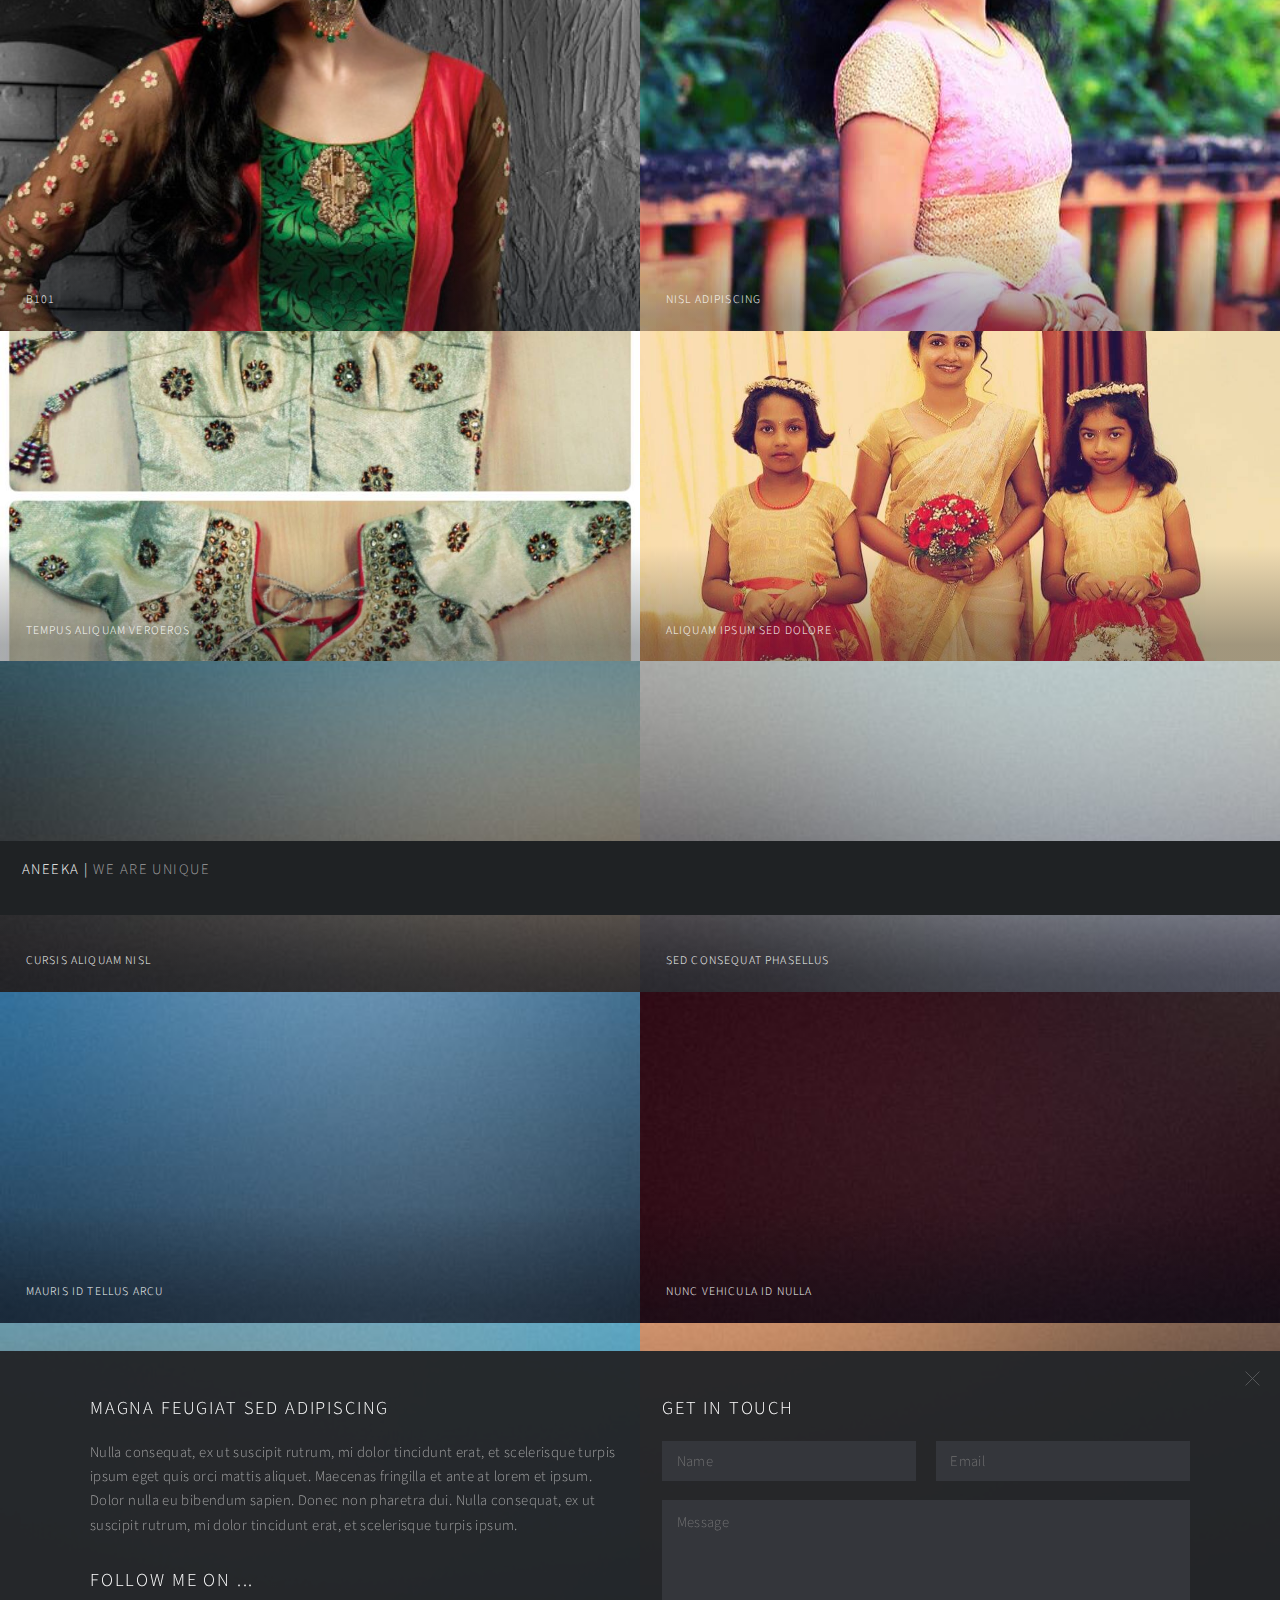
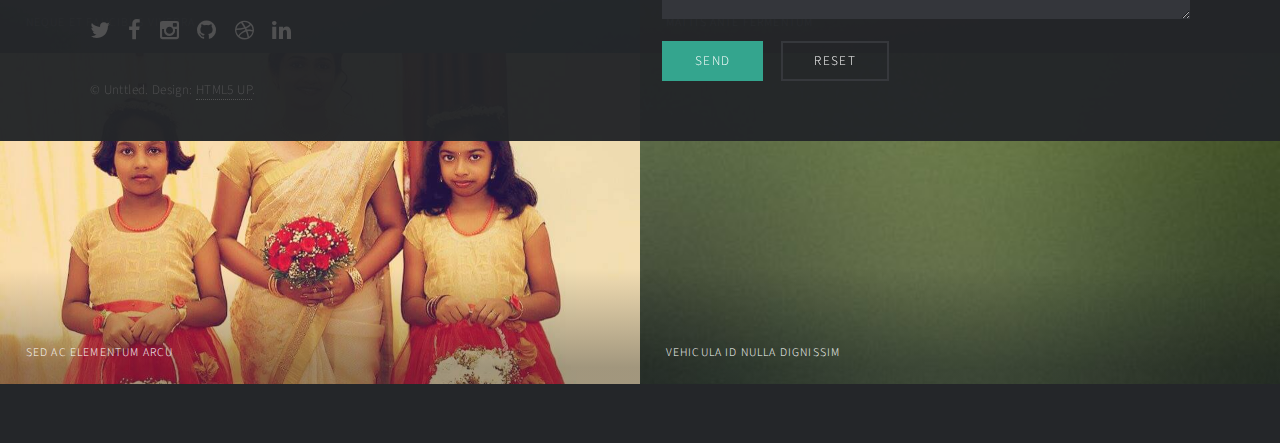
<file: items/index.html>
<!DOCTYPE HTML>
<!--
	Multiverse by HTML5 UP
	html5up.net | @n33co
	Free for personal and commercial use under the CCA 3.0 license (html5up.net/license)
-->
<html>
	<head>
		<title>Aneeka</title>
		<meta charset="utf-8" />
		<meta name="viewport" content="width=device-width, initial-scale=1, user-scalable=no" />
		<!--[if lte IE 8]><script src="assets/js/ie/html5shiv.js"></script><![endif]-->
		<link rel="stylesheet" href="assets/css/main.css" />
		<!--[if lte IE 9]><link rel="stylesheet" href="assets/css/ie9.css" /><![endif]-->
		<!--[if lte IE 8]><link rel="stylesheet" href="assets/css/ie8.css" /><![endif]-->
	</head>
	<body>

		<!-- Wrapper -->
			<div id="wrapper">

				<!-- Header -->
					<header id="header">
						<h1><a href="http://www.aneekaonline.com"><strong>ANEEKA | </strong> We are Unique</a></h1>
						
					</header>

				<!-- Main -->
					<div id="main">
						<article class="thumb">
							<a href="images/fulls/new.jpg" class="image"><img src="images/thumbs/new.jpg" alt="" /></a>
							<h2>B101</h2>
							<p>Call or Email us for this item.</p>
						</article>
						<article class="thumb">
							<a href="images/fulls/02.jpg" class="image"><img src="images/thumbs/02.jpg" alt="" /></a>
							<h2>Nisl adipiscing</h2>
							<p>Nunc blandit nisi ligula magna sodales lectus elementum non. Integer id venenatis velit.</p>
						</article>
						<article class="thumb">
							<a href="images/fulls/03.jpg" class="image"><img src="images/thumbs/03.jpg" alt="" /></a>
							<h2>Tempus aliquam veroeros</h2>
							<p>Nunc blandit nisi ligula magna sodales lectus elementum non. Integer id venenatis velit.</p>
						</article>
						<article class="thumb">
							<a href="images/fulls/04.jpg" class="image"><img src="images/thumbs/04.jpg" alt="" /></a>
							<h2>Aliquam ipsum sed dolore</h2>
							<p>Nunc blandit nisi ligula magna sodales lectus elementum non. Integer id venenatis velit.</p>
						</article>
						<article class="thumb">
							<a href="images/fulls/05.jpg" class="image"><img src="images/thumbs/05.jpg" alt="" /></a>
							<h2>Cursis aliquam nisl</h2>
							<p>Nunc blandit nisi ligula magna sodales lectus elementum non. Integer id venenatis velit.</p>
						</article>
						<article class="thumb">
							<a href="images/fulls/06.jpg" class="image"><img src="images/thumbs/06.jpg" alt="" /></a>
							<h2>Sed consequat phasellus</h2>
							<p>Nunc blandit nisi ligula magna sodales lectus elementum non. Integer id venenatis velit.</p>
						</article>
						<article class="thumb">
							<a href="images/fulls/07.jpg" class="image"><img src="images/thumbs/07.jpg" alt="" /></a>
							<h2>Mauris id tellus arcu</h2>
							<p>Nunc blandit nisi ligula magna sodales lectus elementum non. Integer id venenatis velit.</p>
						</article>
						<article class="thumb">
							<a href="images/fulls/08.jpg" class="image"><img src="images/thumbs/08.jpg" alt="" /></a>
							<h2>Nunc vehicula id nulla</h2>
							<p>Nunc blandit nisi ligula magna sodales lectus elementum non. Integer id venenatis velit.</p>
						</article>
						<article class="thumb">
							<a href="images/fulls/09.jpg" class="image"><img src="images/thumbs/09.jpg" alt="" /></a>
							<h2>Neque et faucibus viverra</h2>
							<p>Nunc blandit nisi ligula magna sodales lectus elementum non. Integer id venenatis velit.</p>
						</article>
						<article class="thumb">
							<a href="images/fulls/10.jpg" class="image"><img src="images/thumbs/10.jpg" alt="" /></a>
							<h2>Mattis ante fermentum</h2>
							<p>Nunc blandit nisi ligula magna sodales lectus elementum non. Integer id venenatis velit.</p>
						</article>
						<article class="thumb">
							<a href="images/fulls/11.jpg" class="image"><img src="images/thumbs/11.jpg" alt="" /></a>
							<h2>Sed ac elementum arcu</h2>
							<p>Nunc blandit nisi ligula magna sodales lectus elementum non. Integer id venenatis velit.</p>
						</article>
						<article class="thumb">
							<a href="images/fulls/12.jpg" class="image"><img src="images/thumbs/12.jpg" alt="" /></a>
							<h2>Vehicula id nulla dignissim</h2>
							<p>Nunc blandit nisi ligula magna sodales lectus elementum non. Integer id venenatis velit.</p>
						</article>
					</div>

				<!-- Footer -->
					<footer id="footer" class="panel">
						<div class="inner split">
							<div>
								<section>
									<h2>Magna feugiat sed adipiscing</h2>
									<p>Nulla consequat, ex ut suscipit rutrum, mi dolor tincidunt erat, et scelerisque turpis ipsum eget quis orci mattis aliquet. Maecenas fringilla et ante at lorem et ipsum. Dolor nulla eu bibendum sapien. Donec non pharetra dui. Nulla consequat, ex ut suscipit rutrum, mi dolor tincidunt erat, et scelerisque turpis ipsum.</p>
								</section>
								<section>
									<h2>Follow me on ...</h2>
									<ul class="icons">
										<li><a href="#" class="icon fa-twitter"><span class="label">Twitter</span></a></li>
										<li><a href="#" class="icon fa-facebook"><span class="label">Facebook</span></a></li>
										<li><a href="#" class="icon fa-instagram"><span class="label">Instagram</span></a></li>
										<li><a href="#" class="icon fa-github"><span class="label">GitHub</span></a></li>
										<li><a href="#" class="icon fa-dribbble"><span class="label">Dribbble</span></a></li>
										<li><a href="#" class="icon fa-linkedin"><span class="label">LinkedIn</span></a></li>
									</ul>
								</section>
								<p class="copyright">
									&copy; Unttled. Design: <a href="http://html5up.net">HTML5 UP</a>.
								</p>
							</div>
							<div>
								<section>
									<h2>Get in touch</h2>
									<form method="post" action="#">
										<div class="field half first">
											<input type="text" name="name" id="name" placeholder="Name" />
										</div>
										<div class="field half">
											<input type="text" name="email" id="email" placeholder="Email" />
										</div>
										<div class="field">
											<textarea name="message" id="message" rows="4" placeholder="Message"></textarea>
										</div>
										<ul class="actions">
											<li><input type="submit" value="Send" class="special" /></li>
											<li><input type="reset" value="Reset" /></li>
										</ul>
									</form>
								</section>
							</div>
						</div>
					</footer>

			</div>

		<!-- Scripts -->
			<script src="assets/js/jquery.min.js"></script>
			<script src="assets/js/jquery.poptrox.min.js"></script>
			<script src="assets/js/skel.min.js"></script>
			<script src="assets/js/util.js"></script>
			<!--[if lte IE 8]><script src="assets/js/ie/respond.min.js"></script><![endif]-->
			<script src="assets/js/main.js"></script>

	</body>
</html>
</file>
<file: items/assets/css/ie9.css>
/*
	Multiverse by HTML5 UP
	html5up.net | @n33co
	Free for personal and commercial use under the CCA 3.0 license (html5up.net/license)
*/

/* Panel */

	.panel > .inner.split:after {
		clear: both;
		content: '';
		display: block;
	}

	.panel > .inner.split > div {
		float: left;
		margin-left: 0;
		padding-left: 0;
	}

	.panel > .inner.split > :first-child {
		padding-left: 0;
	}

/* Wrapper */

	#wrapper:before {
		display: none;
	}

/* Main */

	#main:after {
		clear: both;
		content: '';
		display: block;
	}

	#main .thumb {
		float: left;
	}
</file>
<file: items/assets/css/main.css>
@import url(font-awesome.min.css);
@import url("http://fonts.googleapis.com/css?family=Source+Sans+Pro:300,300italic,400,400italic");

/*
	Multiverse by HTML5 UP
	html5up.net | @n33co
	Free for personal and commercial use under the CCA 3.0 license (html5up.net/license)
*/

/* Reset */

	html, body, div, span, applet, object, iframe, h1, h2, h3, h4, h5, h6, p, blockquote, pre, a, abbr, acronym, address, big, cite, code, del, dfn, em, img, ins, kbd, q, s, samp, small, strike, strong, sub, sup, tt, var, b, u, i, center, dl, dt, dd, ol, ul, li, fieldset, form, label, legend, table, caption, tbody, tfoot, thead, tr, th, td, article, aside, canvas, details, embed, figure, figcaption, footer, header, hgroup, menu, nav, output, ruby, section, summary, time, mark, audio, video {
		margin: 0;
		padding: 0;
		border: 0;
		font-size: 100%;
		font: inherit;
		vertical-align: baseline;
	}

	article, aside, details, figcaption, figure, footer, header, hgroup, menu, nav, section {
		display: block;
	}

	body {
		line-height: 1;
	}

	ol, ul {
		list-style: none;
	}

	blockquote, q {
		quotes: none;
	}

	blockquote:before, blockquote:after, q:before, q:after {
		content: '';
		content: none;
	}

	table {
		border-collapse: collapse;
		border-spacing: 0;
	}

	body {
		-webkit-text-size-adjust: none;
	}

/* Box Model */

	*, *:before, *:after {
		-moz-box-sizing: border-box;
		-webkit-box-sizing: border-box;
		box-sizing: border-box;
	}

	@-moz-keyframes spinner {
		0% {
			-moz-transform: rotate(0deg);
			-webkit-transform: rotate(0deg);
			-ms-transform: rotate(0deg);
			transform: rotate(0deg);
		}

		100% {
			-moz-transform: rotate(359deg);
			-webkit-transform: rotate(359deg);
			-ms-transform: rotate(359deg);
			transform: rotate(359deg);
		}
	}

	@-webkit-keyframes spinner {
		0% {
			-moz-transform: rotate(0deg);
			-webkit-transform: rotate(0deg);
			-ms-transform: rotate(0deg);
			transform: rotate(0deg);
		}

		100% {
			-moz-transform: rotate(359deg);
			-webkit-transform: rotate(359deg);
			-ms-transform: rotate(359deg);
			transform: rotate(359deg);
		}
	}

	@-ms-keyframes spinner {
		0% {
			-moz-transform: rotate(0deg);
			-webkit-transform: rotate(0deg);
			-ms-transform: rotate(0deg);
			transform: rotate(0deg);
		}

		100% {
			-moz-transform: rotate(359deg);
			-webkit-transform: rotate(359deg);
			-ms-transform: rotate(359deg);
			transform: rotate(359deg);
		}
	}

	@keyframes spinner {
		0% {
			-moz-transform: rotate(0deg);
			-webkit-transform: rotate(0deg);
			-ms-transform: rotate(0deg);
			transform: rotate(0deg);
		}

		100% {
			-moz-transform: rotate(359deg);
			-webkit-transform: rotate(359deg);
			-ms-transform: rotate(359deg);
			transform: rotate(359deg);
		}
	}

/* Basic */

	@-ms-viewport {
		width: device-width;
	}

	body {
		-ms-overflow-style: scrollbar;
	}

	@media screen and (max-width: 480px) {

		html, body {
			min-width: 320px;
		}

	}

	body {
		background: #242629;
	}

		body.loading *, body.loading *:before, body.loading *:after {
			-moz-animation: none !important;
			-webkit-animation: none !important;
			-ms-animation: none !important;
			animation: none !important;
			-moz-transition: none !important;
			-webkit-transition: none !important;
			-ms-transition: none !important;
			transition: none !important;
		}

		body.resizing *, body.resizing *:before, body.resizing *:after {
			-moz-animation: none !important;
			-webkit-animation: none !important;
			-ms-animation: none !important;
			animation: none !important;
			-moz-transition: none !important;
			-webkit-transition: none !important;
			-ms-transition: none !important;
			transition: none !important;
		}

/* Type */

	body, input, select, textarea {
		color: #a0a0a1;
		font-family: "Source Sans Pro", Helvetica, sans-serif;
		font-size: 15pt;
		font-weight: 300;
		letter-spacing: 0.025em;
		line-height: 1.65;
	}

		@media screen and (max-width: 1680px) {

			body, input, select, textarea {
				font-size: 11pt;
			}

		}

	a {
		-moz-transition: color 0.2s ease-in-out, border-bottom-color 0.2s ease-in-out;
		-webkit-transition: color 0.2s ease-in-out, border-bottom-color 0.2s ease-in-out;
		-ms-transition: color 0.2s ease-in-out, border-bottom-color 0.2s ease-in-out;
		transition: color 0.2s ease-in-out, border-bottom-color 0.2s ease-in-out;
		border-bottom: dotted 1px;
		color: #34a58e;
		text-decoration: none;
	}

		a:hover {
			border-bottom-color: transparent;
			color: #34a58e !important;
		}

	strong, b {
		color: #ffffff;
		font-weight: 300;
	}

	em, i {
		font-style: italic;
	}

	p {
		margin: 0 0 2em 0;
	}

	h1, h2, h3, h4, h5, h6 {
		color: #ffffff;
		font-weight: 300;
		letter-spacing: 0.1em;
		line-height: 1.5;
		margin: 0 0 1em 0;
		text-transform: uppercase;
	}

		h1 a, h2 a, h3 a, h4 a, h5 a, h6 a {
			color: inherit;
			text-decoration: none;
		}

	h1 {
		font-size: 2em;
	}

	h2 {
		font-size: 1.25em;
	}

	h3 {
		font-size: 1.1em;
	}

	h4 {
		font-size: 1em;
	}

	h5 {
		font-size: 0.9em;
	}

	h6 {
		font-size: 0.7em;
	}

	@media screen and (max-width: 736px) {

		h2 {
			font-size: 1em;
		}

		h3 {
			font-size: 0.9em;
		}

		h4 {
			font-size: 0.8em;
		}

		h5 {
			font-size: 0.7em;
		}

		h6 {
			font-size: 0.7em;
		}

	}

	sub {
		font-size: 0.8em;
		position: relative;
		top: 0.5em;
	}

	sup {
		font-size: 0.8em;
		position: relative;
		top: -0.5em;
	}

	blockquote {
		border-left: 4px #36383c;
		font-style: italic;
		margin: 0 0 2em 0;
		padding: 0.5em 0 0.5em 2em;
	}

	code {
		background: #34363b;
		border: solid 1px #36383c;
		font-family: "Courier New", monospace;
		font-size: 0.9em;
		margin: 0 0.25em;
		padding: 0.25em 0.65em;
	}

	pre {
		-webkit-overflow-scrolling: touch;
		font-family: "Courier New", monospace;
		font-size: 0.9em;
		margin: 0 0 2em 0;
	}

		pre code {
			display: block;
			line-height: 1.75;
			padding: 1em 1.5em;
			overflow-x: auto;
		}

	hr {
		border: 0;
		border-bottom: solid 1px #36383c;
		margin: 2em 0;
	}

		hr.major {
			margin: 3em 0;
		}

	.align-left {
		text-align: left;
	}

	.align-center {
		text-align: center;
	}

	.align-right {
		text-align: right;
	}

/* Button */

	input[type="submit"],
	input[type="reset"],
	input[type="button"],
	button,
	.button {
		-moz-appearance: none;
		-webkit-appearance: none;
		-ms-appearance: none;
		appearance: none;
		-moz-transition: background-color 0.2s ease-in-out, box-shadow 0.2s ease-in-out, color 0.2s ease-in-out;
		-webkit-transition: background-color 0.2s ease-in-out, box-shadow 0.2s ease-in-out, color 0.2s ease-in-out;
		-ms-transition: background-color 0.2s ease-in-out, box-shadow 0.2s ease-in-out, color 0.2s ease-in-out;
		transition: background-color 0.2s ease-in-out, box-shadow 0.2s ease-in-out, color 0.2s ease-in-out;
		background-color: transparent;
		border: 0;
		border-radius: 0;
		box-shadow: inset 0 0 0 2px #36383c;
		color: #ffffff !important;
		cursor: pointer;
		display: inline-block;
		font-size: 0.9em;
		font-weight: 300;
		height: 3.05556em;
		letter-spacing: 0.1em;
		line-height: 3.05556em;
		padding: 0 2.5em;
		text-align: center;
		text-decoration: none;
		text-transform: uppercase;
		white-space: nowrap;
	}

		input[type="submit"]:hover,
		input[type="reset"]:hover,
		input[type="button"]:hover,
		button:hover,
		.button:hover {
			box-shadow: inset 0 0 0 2px #34a58e;
			color: #34a58e !important;
		}

			input[type="submit"]:hover:active,
			input[type="reset"]:hover:active,
			input[type="button"]:hover:active,
			button:hover:active,
			.button:hover:active {
				background-color: rgba(52, 165, 142, 0.15);
				color: #34a58e !important;
			}

		input[type="submit"].icon,
		input[type="reset"].icon,
		input[type="button"].icon,
		button.icon,
		.button.icon {
			padding-left: 1.35em;
		}

			input[type="submit"].icon:before,
			input[type="reset"].icon:before,
			input[type="button"].icon:before,
			button.icon:before,
			.button.icon:before {
				margin-right: 0.5em;
			}

		input[type="submit"].fit,
		input[type="reset"].fit,
		input[type="button"].fit,
		button.fit,
		.button.fit {
			display: block;
			margin: 0 0 1em 0;
			width: 100%;
		}

		input[type="submit"].small,
		input[type="reset"].small,
		input[type="button"].small,
		button.small,
		.button.small {
			font-size: 0.8em;
		}

		input[type="submit"].big,
		input[type="reset"].big,
		input[type="button"].big,
		button.big,
		.button.big {
			font-size: 1.35em;
		}

		input[type="submit"].special,
		input[type="reset"].special,
		input[type="button"].special,
		button.special,
		.button.special {
			background-color: #34a58e;
			box-shadow: none;
		}

			input[type="submit"].special:hover,
			input[type="reset"].special:hover,
			input[type="button"].special:hover,
			button.special:hover,
			.button.special:hover {
				background-color: #47c5ab;
				color: #ffffff !important;
			}

				input[type="submit"].special:hover:active,
				input[type="reset"].special:hover:active,
				input[type="button"].special:hover:active,
				button.special:hover:active,
				.button.special:hover:active {
					background-color: #287e6d;
				}

		input[type="submit"].disabled, input[type="submit"]:disabled,
		input[type="reset"].disabled,
		input[type="reset"]:disabled,
		input[type="button"].disabled,
		input[type="button"]:disabled,
		button.disabled,
		button:disabled,
		.button.disabled,
		.button:disabled {
			-moz-pointer-events: none;
			-webkit-pointer-events: none;
			-ms-pointer-events: none;
			pointer-events: none;
			opacity: 0.35;
		}

/* Form */

	form {
		margin: 0 0 2em 0;
	}

		form .field {
			margin: 0 0 1.3em 0;
		}

			form .field.half {
				float: left;
				padding: 0 0 0 0.65em;
				width: 50%;
			}

				form .field.half.first {
					padding: 0 0.65em 0 0;
				}

		form > .actions {
			margin: 1.5em 0 0 0 !important;
		}

		@media screen and (max-width: 736px) {

			form .field.half {
				float: none;
				padding: 0;
				width: 100%;
			}

				form .field.half.first {
					padding: 0;
				}

		}

	label {
		color: #ffffff;
		display: block;
		font-size: 0.9em;
		font-weight: 300;
		margin: 0 0 1em 0;
	}

	input[type="text"],
	input[type="password"],
	input[type="email"],
	input[type="tel"],
	select,
	textarea {
		-moz-appearance: none;
		-webkit-appearance: none;
		-ms-appearance: none;
		appearance: none;
		background: #34363b;
		border: 0;
		border-radius: 0;
		color: #a0a0a1;
		display: block;
		outline: 0;
		padding: 0 1em;
		text-decoration: none;
		width: 100%;
	}

		input[type="text"]:invalid,
		input[type="password"]:invalid,
		input[type="email"]:invalid,
		input[type="tel"]:invalid,
		select:invalid,
		textarea:invalid {
			box-shadow: none;
		}

		input[type="text"]:focus,
		input[type="password"]:focus,
		input[type="email"]:focus,
		input[type="tel"]:focus,
		select:focus,
		textarea:focus {
			box-shadow: inset 0 0 0 2px #34a58e;
		}

	.select-wrapper {
		text-decoration: none;
		display: block;
		position: relative;
	}

		.select-wrapper:before {
			-moz-osx-font-smoothing: grayscale;
			-webkit-font-smoothing: antialiased;
			font-family: FontAwesome;
			font-style: normal;
			font-weight: normal;
			text-transform: none !important;
		}

		.select-wrapper:before {
			color: #36383c;
			content: '\f078';
			display: block;
			height: 2.75em;
			line-height: 2.75em;
			pointer-events: none;
			position: absolute;
			right: 0;
			text-align: center;
			top: 0;
			width: 2.75em;
		}

		.select-wrapper select::-ms-expand {
			display: none;
		}

	input[type="text"],
	input[type="password"],
	input[type="email"],
	select {
		height: 2.75em;
	}

	textarea {
		padding: 0.75em 1em;
	}

	input[type="checkbox"],
	input[type="radio"] {
		-moz-appearance: none;
		-webkit-appearance: none;
		-ms-appearance: none;
		appearance: none;
		display: block;
		float: left;
		margin-right: -2em;
		opacity: 0;
		width: 1em;
		z-index: -1;
	}

		input[type="checkbox"] + label,
		input[type="radio"] + label {
			text-decoration: none;
			color: #a0a0a1;
			cursor: pointer;
			display: inline-block;
			font-size: 1em;
			font-weight: 300;
			padding-left: 2.4em;
			padding-right: 0.75em;
			position: relative;
		}

			input[type="checkbox"] + label:before,
			input[type="radio"] + label:before {
				-moz-osx-font-smoothing: grayscale;
				-webkit-font-smoothing: antialiased;
				font-family: FontAwesome;
				font-style: normal;
				font-weight: normal;
				text-transform: none !important;
			}

			input[type="checkbox"] + label:before,
			input[type="radio"] + label:before {
				background: #34363b;
				content: '';
				display: inline-block;
				height: 1.65em;
				left: 0;
				line-height: 1.58125em;
				position: absolute;
				text-align: center;
				top: 0;
				width: 1.65em;
			}

		input[type="checkbox"]:checked + label:before,
		input[type="radio"]:checked + label:before {
			background: #34a58e;
			border-color: #34a58e;
			color: #ffffff;
			content: '\f00c';
		}

		input[type="checkbox"]:focus + label:before,
		input[type="radio"]:focus + label:before {
			box-shadow: 0 0 0 2px #34a58e;
		}

	input[type="radio"] + label:before {
		border-radius: 100%;
	}

	::-webkit-input-placeholder {
		color: #707071 !important;
		opacity: 1.0;
	}

	:-moz-placeholder {
		color: #707071 !important;
		opacity: 1.0;
	}

	::-moz-placeholder {
		color: #707071 !important;
		opacity: 1.0;
	}

	:-ms-input-placeholder {
		color: #707071 !important;
		opacity: 1.0;
	}

	.formerize-placeholder {
		color: #707071 !important;
		opacity: 1.0;
	}

/* Icon */

	.icon {
		text-decoration: none;
		border-bottom: none;
		position: relative;
	}

		.icon:before {
			-moz-osx-font-smoothing: grayscale;
			-webkit-font-smoothing: antialiased;
			font-family: FontAwesome;
			font-style: normal;
			font-weight: normal;
			text-transform: none !important;
		}

		.icon > .label {
			display: none;
		}

/* List */

	ol {
		list-style: decimal;
		margin: 0 0 2em 0;
		padding-left: 1.25em;
	}

		ol li {
			padding-left: 0.25em;
		}

	ul {
		list-style: disc;
		margin: 0 0 2em 0;
		padding-left: 1em;
	}

		ul li {
			padding-left: 0.5em;
		}

		ul.alt {
			list-style: none;
			padding-left: 0;
		}

			ul.alt li {
				border-top: solid 1px #36383c;
				padding: 0.5em 0;
			}

				ul.alt li:first-child {
					border-top: 0;
					padding-top: 0;
				}

		ul.icons {
			cursor: default;
			list-style: none;
			padding-left: 0;
		}

			ul.icons li {
				display: inline-block;
				padding: 0 1em 0 0;
			}

				ul.icons li:last-child {
					padding-right: 0;
				}

				ul.icons li .icon {
					color: #505051;
				}

					ul.icons li .icon:before {
						font-size: 1.5em;
					}

		ul.actions {
			cursor: default;
			list-style: none;
			padding-left: 0;
		}

			ul.actions li {
				display: inline-block;
				padding: 0 1em 0 0;
				vertical-align: middle;
			}

				ul.actions li:last-child {
					padding-right: 0;
				}

			ul.actions.small li {
				padding: 0 0.5em 0 0;
			}

			ul.actions.vertical li {
				display: block;
				padding: 1em 0 0 0;
			}

				ul.actions.vertical li:first-child {
					padding-top: 0;
				}

				ul.actions.vertical li > * {
					margin-bottom: 0;
				}

			ul.actions.vertical.small li {
				padding: 0.5em 0 0 0;
			}

				ul.actions.vertical.small li:first-child {
					padding-top: 0;
				}

			ul.actions.fit {
				display: table;
				margin-left: -1em;
				padding: 0;
				table-layout: fixed;
				width: calc(100% + 1em);
			}

				ul.actions.fit li {
					display: table-cell;
					padding: 0 0 0 1em;
				}

					ul.actions.fit li > * {
						margin-bottom: 0;
					}

				ul.actions.fit.small {
					margin-left: -0.5em;
					width: calc(100% + 0.5em);
				}

					ul.actions.fit.small li {
						padding: 0 0 0 0.5em;
					}

			@media screen and (max-width: 480px) {

				ul.actions {
					margin: 0 0 2em 0;
				}

					ul.actions li {
						padding: 1em 0 0 0;
						display: block;
						text-align: center;
						width: 100%;
					}

						ul.actions li:first-child {
							padding-top: 0;
						}

						ul.actions li > * {
							width: 100%;
							margin: 0 !important;
						}

							ul.actions li > *.icon:before {
								margin-left: -2em;
							}

					ul.actions.small li {
						padding: 0.5em 0 0 0;
					}

						ul.actions.small li:first-child {
							padding-top: 0;
						}

			}

	dl {
		margin: 0 0 2em 0;
	}

		dl dt {
			display: block;
			font-weight: 300;
			margin: 0 0 1em 0;
		}

		dl dd {
			margin-left: 2em;
		}

/* Table */

	.table-wrapper {
		-webkit-overflow-scrolling: touch;
		overflow-x: auto;
	}

	table {
		margin: 0 0 2em 0;
		width: 100%;
	}

		table tbody tr {
			border: solid 1px #36383c;
			border-left: 0;
			border-right: 0;
		}

			table tbody tr:nth-child(2n + 1) {
				background-color: #34363b;
			}

		table td {
			padding: 0.75em 0.75em;
		}

		table th {
			color: #ffffff;
			font-size: 0.9em;
			font-weight: 300;
			padding: 0 0.75em 0.75em 0.75em;
			text-align: left;
		}

		table thead {
			border-bottom: solid 2px #36383c;
		}

		table tfoot {
			border-top: solid 2px #36383c;
		}

		table.alt {
			border-collapse: separate;
		}

			table.alt tbody tr td {
				border: solid 1px #36383c;
				border-left-width: 0;
				border-top-width: 0;
			}

				table.alt tbody tr td:first-child {
					border-left-width: 1px;
				}

			table.alt tbody tr:first-child td {
				border-top-width: 1px;
			}

			table.alt thead {
				border-bottom: 0;
			}

			table.alt tfoot {
				border-top: 0;
			}

/* Panel */

	.panel {
		padding: 4em 4em 2em 4em ;
		-moz-transform: translateY(100vh);
		-webkit-transform: translateY(100vh);
		-ms-transform: translateY(100vh);
		transform: translateY(100vh);
		-moz-transition: -moz-transform 0.5s ease;
		-webkit-transition: -webkit-transform 0.5s ease;
		-ms-transition: -ms-transform 0.5s ease;
		transition: transform 0.5s ease;
		-webkit-overflow-scrolling: touch;
		background: rgba(36, 38, 41, 0.975);
		bottom: 4em;
		left: 0;
		max-height: calc(80vh - 4em);
		overflow-y: auto;
		position: fixed;
		width: 100%;
		z-index: 10001;
	}

		.panel.active {
			-moz-transform: translateY(1px);
			-webkit-transform: translateY(1px);
			-ms-transform: translateY(1px);
			transform: translateY(1px);
		}

		.panel > .inner {
			margin: 0 auto;
			max-width: 100%;
			width: 75em;
		}

			.panel > .inner.split {
				display: -moz-flex;
				display: -webkit-flex;
				display: -ms-flex;
				display: flex;
			}

				.panel > .inner.split > div {
					margin-left: 4em;
					width: 50%;
				}

				.panel > .inner.split > :first-child {
					margin-left: 0;
				}

		.panel > .closer {
			-moz-transition: opacity 0.2s ease-in-out;
			-webkit-transition: opacity 0.2s ease-in-out;
			-ms-transition: opacity 0.2s ease-in-out;
			transition: opacity 0.2s ease-in-out;
			background-image: url("images/close.svg");
			background-position: center;
			background-repeat: no-repeat;
			background-size: 3em;
			cursor: pointer;
			height: 5em;
			opacity: 0.25;
			position: absolute;
			right: 0;
			top: 0;
			width: 5em;
			z-index: 2;
		}

			.panel > .closer:hover {
				opacity: 1.0;
			}

		@media screen and (max-width: 1280px) {

			.panel {
				padding: 3em 3em 1em 3em ;
			}

				.panel > .inner.split > div {
					margin-left: 3em;
				}

				.panel > .closer {
					background-size: 2.5em;
					background-position: 75% 25%;
				}

		}

		@media screen and (max-width: 980px) {

			.panel > .inner.split {
				-moz-flex-direction: column;
				-webkit-flex-direction: column;
				-ms-flex-direction: column;
				flex-direction: column;
			}

				.panel > .inner.split > div {
					margin-left: 0;
					width: 100%;
				}

		}

		@media screen and (max-width: 736px) {

			.panel {
				-moz-transform: translateY(-100vh);
				-webkit-transform: translateY(-100vh);
				-ms-transform: translateY(-100vh);
				transform: translateY(-100vh);
				padding: 4em 2em 2em 2em ;
				bottom: auto;
				top: calc(4em - 1px);
			}

				.panel.active {
					-moz-transform: translateY(0);
					-webkit-transform: translateY(0);
					-ms-transform: translateY(0);
					transform: translateY(0);
				}

		}

/* Poptrox Popup */

	.poptrox-overlay {
		-webkit-tap-highlight-color: rgba(255, 255, 255, 0);
	}

	.poptrox-popup {
		background: rgba(31, 34, 36, 0.925);
		box-shadow: 0 1em 3em 0.5em rgba(0, 0, 0, 0.25);
		cursor: default;
	}

		.poptrox-popup:before {
			-moz-transition: opacity 0.2s ease-in-out;
			-webkit-transition: opacity 0.2s ease-in-out;
			-ms-transition: opacity 0.2s ease-in-out;
			transition: opacity 0.2s ease-in-out;
			background-image: -moz-linear-gradient(to left, rgba(31,34,36,0.35), rgba(31,34,36,0) 10em, rgba(31,34,36,0)), -moz-linear-gradient(to right, rgba(31,34,36,0.35), rgba(31,34,36,0) 10em, rgba(31,34,36,0));
			background-image: -webkit-linear-gradient(to left, rgba(31,34,36,0.35), rgba(31,34,36,0) 10em, rgba(31,34,36,0)), -webkit-linear-gradient(to right, rgba(31,34,36,0.35), rgba(31,34,36,0) 10em, rgba(31,34,36,0));
			background-image: -ms-linear-gradient(to left, rgba(31,34,36,0.35), rgba(31,34,36,0) 10em, rgba(31,34,36,0)), -ms-linear-gradient(to right, rgba(31,34,36,0.35), rgba(31,34,36,0) 10em, rgba(31,34,36,0));
			background-image: linear-gradient(to left, rgba(31,34,36,0.35), rgba(31,34,36,0) 10em, rgba(31,34,36,0)), linear-gradient(to right, rgba(31,34,36,0.35), rgba(31,34,36,0) 10em, rgba(31,34,36,0));
			content: '';
			display: block;
			height: 100%;
			left: 0;
			position: absolute;
			top: 0;
			width: 100%;
			z-index: 1;
			opacity: 1;
		}

		.poptrox-popup .closer {
			-moz-transition: opacity 0.2s ease-in-out;
			-webkit-transition: opacity 0.2s ease-in-out;
			-ms-transition: opacity 0.2s ease-in-out;
			transition: opacity 0.2s ease-in-out;
			background-image: url("images/close.svg");
			background-position: center;
			background-repeat: no-repeat;
			background-size: 3em;
			height: 5em;
			opacity: 0;
			position: absolute;
			right: 0;
			top: 0;
			width: 5em;
			z-index: 2;
		}

		.poptrox-popup .nav-previous,
		.poptrox-popup .nav-next {
			-moz-transition: opacity 0.2s ease-in-out;
			-webkit-transition: opacity 0.2s ease-in-out;
			-ms-transition: opacity 0.2s ease-in-out;
			transition: opacity 0.2s ease-in-out;
			background-image: url("images/arrow.svg");
			background-position: center;
			background-repeat: no-repeat;
			background-size: 5em;
			cursor: pointer;
			height: 8em;
			margin-top: -4em;
			opacity: 0;
			position: absolute;
			top: 50%;
			width: 6em;
			z-index: 2;
		}

		.poptrox-popup .nav-previous {
			-moz-transform: scaleX(-1);
			-webkit-transform: scaleX(-1);
			-ms-transform: scaleX(-1);
			transform: scaleX(-1);
			left: 0;
		}

		.poptrox-popup .nav-next {
			right: 0;
		}

		.poptrox-popup .caption {
			padding: 2em 2em 0.1em 2em ;
			background-image: -moz-linear-gradient(to top, rgba(16,16,16,0.45) 25%, rgba(16,16,16,0) 100%);
			background-image: -webkit-linear-gradient(to top, rgba(16,16,16,0.45) 25%, rgba(16,16,16,0) 100%);
			background-image: -ms-linear-gradient(to top, rgba(16,16,16,0.45) 25%, rgba(16,16,16,0) 100%);
			background-image: linear-gradient(to top, rgba(16,16,16,0.45) 25%, rgba(16,16,16,0) 100%);
			bottom: 0;
			cursor: default;
			left: 0;
			position: absolute;
			text-align: left;
			width: 100%;
			z-index: 2;
		}

			.poptrox-popup .caption h2, .poptrox-popup .caption h3, .poptrox-popup .caption h4, .poptrox-popup .caption h5, .poptrox-popup .caption h6 {
				margin: 0 0 0.5em 0;
			}

			.poptrox-popup .caption p {
				color: #ffffff;
			}

		.poptrox-popup .loader {
			-moz-animation: spinner 1s infinite linear !important;
			-webkit-animation: spinner 1s infinite linear !important;
			-ms-animation: spinner 1s infinite linear !important;
			animation: spinner 1s infinite linear !important;
			background-image: url("images/spinner.svg");
			background-position: center;
			background-repeat: no-repeat;
			background-size: contain;
			display: block;
			font-size: 2em;
			height: 2em;
			left: 50%;
			line-height: 2em;
			margin: -1em 0 0 -1em;
			opacity: 0.25;
			position: absolute;
			text-align: center;
			top: 50%;
			width: 2em;
		}

		.poptrox-popup:hover .closer,
		.poptrox-popup:hover .nav-previous,
		.poptrox-popup:hover .nav-next {
			opacity: 0.5;
		}

			.poptrox-popup:hover .closer:hover,
			.poptrox-popup:hover .nav-previous:hover,
			.poptrox-popup:hover .nav-next:hover {
				opacity: 1.0;
			}

		.poptrox-popup.loading:before {
			opacity: 0;
		}

		body.touch .poptrox-popup .closer,
		body.touch .poptrox-popup .nav-previous,
		body.touch .poptrox-popup .nav-next {
			opacity: 1.0 !important;
		}

		@media screen and (max-width: 980px) {

			.poptrox-popup .closer {
				background-size: 3em;
			}

			.poptrox-popup .nav-previous,
			.poptrox-popup .nav-next {
				background-size: 4em;
			}

		}

		@media screen and (max-width: 736px) {

			.poptrox-popup:before {
				display: none;
			}

			.poptrox-popup .caption {
				display: none !important;
			}

			.poptrox-popup .closer,
			.poptrox-popup .nav-previous,
			.poptrox-popup .nav-next {
				display: none !important;
			}

		}

/* Wrapper */

	#wrapper {
		-moz-transition: -moz-filter 0.5s ease, -webkit-filter 0.5s ease, -ms-filter 0.5s ease, -moz-filter 0.5s ease;
		-webkit-transition: -moz-filter 0.5s ease, -webkit-filter 0.5s ease, -ms-filter 0.5s ease, -webkit-filter 0.5s ease;
		-ms-transition: -moz-filter 0.5s ease, -webkit-filter 0.5s ease, -ms-filter 0.5s ease, -ms-filter 0.5s ease;
		transition: -moz-filter 0.5s ease, -webkit-filter 0.5s ease, -ms-filter 0.5s ease, filter 0.5s ease;
		position: relative;
	}

		#wrapper:after {
			-moz-pointer-events: none;
			-webkit-pointer-events: none;
			-ms-pointer-events: none;
			pointer-events: none;
			-moz-transition: opacity 0.5s ease, visibility 0.5s;
			-webkit-transition: opacity 0.5s ease, visibility 0.5s;
			-ms-transition: opacity 0.5s ease, visibility 0.5s;
			transition: opacity 0.5s ease, visibility 0.5s;
			background: rgba(36, 38, 41, 0.5);
			content: '';
			display: block;
			height: 100%;
			left: 0;
			opacity: 0;
			position: absolute;
			top: 0;
			visibility: hidden;
			width: 100%;
			z-index: 1;
		}

			body.ie #wrapper:after {
				background: rgba(36, 38, 41, 0.8);
			}

		body.modal-active #wrapper {
			-moz-filter: blur(8px);
			-webkit-filter: blur(8px);
			-ms-filter: blur(8px);
			filter: blur(8px);
		}

			body.modal-active #wrapper:after {
				-moz-pointer-events: auto;
				-webkit-pointer-events: auto;
				-ms-pointer-events: auto;
				pointer-events: auto;
				opacity: 1;
				visibility: visible;
				z-index: 10003;
			}

		#wrapper:before {
			-moz-animation: spinner 1s infinite linear !important;
			-webkit-animation: spinner 1s infinite linear !important;
			-ms-animation: spinner 1s infinite linear !important;
			animation: spinner 1s infinite linear !important;
			-moz-pointer-events: none;
			-webkit-pointer-events: none;
			-ms-pointer-events: none;
			pointer-events: none;
			-moz-transition: top 0.75s ease-in-out, opacity 0.35s ease-out, visibility 0.35s;
			-webkit-transition: top 0.75s ease-in-out, opacity 0.35s ease-out, visibility 0.35s;
			-ms-transition: top 0.75s ease-in-out, opacity 0.35s ease-out, visibility 0.35s;
			transition: top 0.75s ease-in-out, opacity 0.35s ease-out, visibility 0.35s;
			background-image: url("images/spinner.svg");
			background-position: center;
			background-repeat: no-repeat;
			background-size: contain;
			content: '';
			display: block;
			font-size: 2em;
			height: 2em;
			left: 50%;
			line-height: 2em;
			margin: -1em 0 0 -1em;
			opacity: 0;
			position: fixed;
			text-align: center;
			top: 75%;
			visibility: hidden;
			width: 2em;
		}

		body.loading #wrapper:before {
			-moz-transition: opacity 1s ease-out !important;
			-webkit-transition: opacity 1s ease-out !important;
			-ms-transition: opacity 1s ease-out !important;
			transition: opacity 1s ease-out !important;
			-moz-transition-delay: 0.5s !important;
			-webkit-transition-delay: 0.5s !important;
			-ms-transition-delay: 0.5s !important;
			transition-delay: 0.5s !important;
			opacity: 0.25;
			top: 50%;
			visibility: visible;
		}

/* Header */

	body {
		padding: 0 0 4em 0;
	}

	#header {
		-moz-transform: translateY(0);
		-webkit-transform: translateY(0);
		-ms-transform: translateY(0);
		transform: translateY(0);
		-moz-transition: -moz-transform 1s ease;
		-webkit-transition: -webkit-transform 1s ease;
		-ms-transition: -ms-transform 1s ease;
		transition: transform 1s ease;
		-moz-user-select: none;
		-ms-user-select: none;
		-webkit-user-select: none;
		background: #1f2224;
		bottom: -1em;
		height: 5em;
		left: 0;
		line-height: 4em;
		padding: 0 1.5em;
		position: fixed;
		user-select: none;
		width: 100%;
		z-index: 10002;
	}

		body.loading #header {
			-moz-transform: translateY(4em);
			-webkit-transform: translateY(4em);
			-ms-transform: translateY(4em);
			transform: translateY(4em);
		}

		#header h1 {
			color: #a0a0a1;
			display: inline-block;
			font-size: 1em;
			line-height: 1;
			margin: 0;
			vertical-align: middle;
		}

			#header h1 a {
				border: 0;
				color: inherit;
			}

				#header h1 a:hover {
					color: inherit !important;
				}

		#header nav {
			position: absolute;
			right: 0;
			top: 0;
		}

			#header nav > ul {
				list-style: none;
				margin: 0;
				padding: 0;
			}

				#header nav > ul > li {
					display: inline-block;
					padding: 0;
				}

					#header nav > ul > li a {
						-moz-transition: background-color 0.5s ease;
						-webkit-transition: background-color 0.5s ease;
						-ms-transition: background-color 0.5s ease;
						transition: background-color 0.5s ease;
						border: 0;
						color: #ffffff;
						display: inline-block;
						letter-spacing: 0.1em;
						padding: 0 1.65em;
						text-transform: uppercase;
					}

						#header nav > ul > li a.icon:before {
							color: #505051;
							float: right;
							margin-left: 0.75em;
						}

						#header nav > ul > li a:hover {
							color: #ffffff !important;
						}

						#header nav > ul > li a.active {
							background-color: #242629;
						}

	@media screen and (max-width: 736px) {

		body {
			padding: 4em 0 0 0;
		}

		#header {
			-moz-transform: translateY(0);
			-webkit-transform: translateY(0);
			-ms-transform: translateY(0);
			transform: translateY(0);
			bottom: auto;
			height: 4em;
			padding: 0 1em;
			top: 0;
		}

			body.loading #header {
				-moz-transform: translateY(-3.4em);
				-webkit-transform: translateY(-3.4em);
				-ms-transform: translateY(-3.4em);
				transform: translateY(-3.4em);
			}

			#header h1 {
				font-size: 0.9em;
			}

			#header nav > ul > li a {
				font-size: 0.9em;
				padding: 0 1.15em;
			}

	}

/* Main */

	#main {
		-moz-transition: -moz-filter 0.5s ease, -webkit-filter 0.5s ease, -ms-filter 0.5s ease, -moz-filter 0.5s ease;
		-webkit-transition: -moz-filter 0.5s ease, -webkit-filter 0.5s ease, -ms-filter 0.5s ease, -webkit-filter 0.5s ease;
		-ms-transition: -moz-filter 0.5s ease, -webkit-filter 0.5s ease, -ms-filter 0.5s ease, -ms-filter 0.5s ease;
		transition: -moz-filter 0.5s ease, -webkit-filter 0.5s ease, -ms-filter 0.5s ease, filter 0.5s ease;
		display: -moz-flex;
		display: -webkit-flex;
		display: -ms-flex;
		display: flex;
		-moz-flex-wrap: wrap;
		-webkit-flex-wrap: wrap;
		-ms-flex-wrap: wrap;
		flex-wrap: wrap;
		-webkit-tap-highlight-color: rgba(255, 255, 255, 0);
	}

		#main .thumb {
			-moz-transition: opacity 1.25s ease-in-out;
			-webkit-transition: opacity 1.25s ease-in-out;
			-ms-transition: opacity 1.25s ease-in-out;
			transition: opacity 1.25s ease-in-out;
			-moz-pointer-events: auto;
			-webkit-pointer-events: auto;
			-ms-pointer-events: auto;
			pointer-events: auto;
			-webkit-tap-highlight-color: rgba(255, 255, 255, 0);
			opacity: 1;
			overflow: hidden;
			position: relative;
		}

			#main .thumb:after {
				background-image: -moz-linear-gradient(to top, rgba(10,17,25,0.35) 5%, rgba(10,17,25,0) 35%);
				background-image: -webkit-linear-gradient(to top, rgba(10,17,25,0.35) 5%, rgba(10,17,25,0) 35%);
				background-image: -ms-linear-gradient(to top, rgba(10,17,25,0.35) 5%, rgba(10,17,25,0) 35%);
				background-image: linear-gradient(to top, rgba(10,17,25,0.35) 5%, rgba(10,17,25,0) 35%);
				-moz-pointer-events: none;
				-webkit-pointer-events: none;
				-ms-pointer-events: none;
				pointer-events: none;
				background-size: cover;
				content: '';
				display: block;
				height: 100%;
				left: 0;
				position: absolute;
				top: 0;
				width: 100%;
			}

			#main .thumb > .image {
				-webkit-tap-highlight-color: rgba(255, 255, 255, 0);
				background-position: center;
				background-repeat: no-repeat;
				background-size: cover;
				border: 0;
				height: 100%;
				left: 0;
				position: absolute;
				top: 0;
				width: 100%;
			}

			#main .thumb > h2 {
				-moz-pointer-events: none;
				-webkit-pointer-events: none;
				-ms-pointer-events: none;
				pointer-events: none;
				bottom: 1.875em;
				font-size: 0.8em;
				left: 2.1875em;
				margin: 0;
				position: absolute;
				z-index: 1;
			}

			#main .thumb > p {
				display: none;
			}

		#main:after {
			-moz-pointer-events: none;
			-webkit-pointer-events: none;
			-ms-pointer-events: none;
			pointer-events: none;
			-moz-transition: opacity 0.5s ease, visibility 0.5s;
			-webkit-transition: opacity 0.5s ease, visibility 0.5s;
			-ms-transition: opacity 0.5s ease, visibility 0.5s;
			transition: opacity 0.5s ease, visibility 0.5s;
			background: rgba(36, 38, 41, 0.25);
			content: '';
			display: block;
			height: 100%;
			left: 0;
			opacity: 0;
			position: absolute;
			top: 0;
			visibility: hidden;
			width: 100%;
			z-index: 1;
		}

			body.ie #main:after {
				background: rgba(36, 38, 41, 0.55);
			}

		body.content-active #main {
			-moz-filter: blur(6px);
			-webkit-filter: blur(6px);
			-ms-filter: blur(6px);
			filter: blur(6px);
		}

			body.content-active #main:after {
				-moz-pointer-events: auto;
				-webkit-pointer-events: auto;
				-ms-pointer-events: auto;
				pointer-events: auto;
				opacity: 1;
				visibility: visible;
			}

		body.loading #main .thumb {
			-moz-pointer-events: none;
			-webkit-pointer-events: none;
			-ms-pointer-events: none;
			pointer-events: none;
			opacity: 0;
		}

		#main .thumb {
			-moz-transition-delay: 2.525s;
			-webkit-transition-delay: 2.525s;
			-ms-transition-delay: 2.525s;
			transition-delay: 2.525s;
			height: calc(40vh - 2em);
			min-height: 20em;
			width: 25%;
		}

			#main .thumb:nth-child(1) {
				-moz-transition-delay: 0.65s;
				-webkit-transition-delay: 0.65s;
				-ms-transition-delay: 0.65s;
				transition-delay: 0.65s;
			}

			#main .thumb:nth-child(2) {
				-moz-transition-delay: 0.8s;
				-webkit-transition-delay: 0.8s;
				-ms-transition-delay: 0.8s;
				transition-delay: 0.8s;
			}

			#main .thumb:nth-child(3) {
				-moz-transition-delay: 0.95s;
				-webkit-transition-delay: 0.95s;
				-ms-transition-delay: 0.95s;
				transition-delay: 0.95s;
			}

			#main .thumb:nth-child(4) {
				-moz-transition-delay: 1.1s;
				-webkit-transition-delay: 1.1s;
				-ms-transition-delay: 1.1s;
				transition-delay: 1.1s;
			}

			#main .thumb:nth-child(5) {
				-moz-transition-delay: 1.25s;
				-webkit-transition-delay: 1.25s;
				-ms-transition-delay: 1.25s;
				transition-delay: 1.25s;
			}

			#main .thumb:nth-child(6) {
				-moz-transition-delay: 1.4s;
				-webkit-transition-delay: 1.4s;
				-ms-transition-delay: 1.4s;
				transition-delay: 1.4s;
			}

			#main .thumb:nth-child(7) {
				-moz-transition-delay: 1.55s;
				-webkit-transition-delay: 1.55s;
				-ms-transition-delay: 1.55s;
				transition-delay: 1.55s;
			}

			#main .thumb:nth-child(8) {
				-moz-transition-delay: 1.7s;
				-webkit-transition-delay: 1.7s;
				-ms-transition-delay: 1.7s;
				transition-delay: 1.7s;
			}

			#main .thumb:nth-child(9) {
				-moz-transition-delay: 1.85s;
				-webkit-transition-delay: 1.85s;
				-ms-transition-delay: 1.85s;
				transition-delay: 1.85s;
			}

			#main .thumb:nth-child(10) {
				-moz-transition-delay: 2s;
				-webkit-transition-delay: 2s;
				-ms-transition-delay: 2s;
				transition-delay: 2s;
			}

			#main .thumb:nth-child(11) {
				-moz-transition-delay: 2.15s;
				-webkit-transition-delay: 2.15s;
				-ms-transition-delay: 2.15s;
				transition-delay: 2.15s;
			}

			#main .thumb:nth-child(12) {
				-moz-transition-delay: 2.3s;
				-webkit-transition-delay: 2.3s;
				-ms-transition-delay: 2.3s;
				transition-delay: 2.3s;
			}

		@media screen and (max-width: 1680px) {

			#main .thumb {
				-moz-transition-delay: 2.075s;
				-webkit-transition-delay: 2.075s;
				-ms-transition-delay: 2.075s;
				transition-delay: 2.075s;
				height: calc(40vh - 2em);
				min-height: 20em;
				width: 33.33333%;
			}

				#main .thumb:nth-child(1) {
					-moz-transition-delay: 0.65s;
					-webkit-transition-delay: 0.65s;
					-ms-transition-delay: 0.65s;
					transition-delay: 0.65s;
				}

				#main .thumb:nth-child(2) {
					-moz-transition-delay: 0.8s;
					-webkit-transition-delay: 0.8s;
					-ms-transition-delay: 0.8s;
					transition-delay: 0.8s;
				}

				#main .thumb:nth-child(3) {
					-moz-transition-delay: 0.95s;
					-webkit-transition-delay: 0.95s;
					-ms-transition-delay: 0.95s;
					transition-delay: 0.95s;
				}

				#main .thumb:nth-child(4) {
					-moz-transition-delay: 1.1s;
					-webkit-transition-delay: 1.1s;
					-ms-transition-delay: 1.1s;
					transition-delay: 1.1s;
				}

				#main .thumb:nth-child(5) {
					-moz-transition-delay: 1.25s;
					-webkit-transition-delay: 1.25s;
					-ms-transition-delay: 1.25s;
					transition-delay: 1.25s;
				}

				#main .thumb:nth-child(6) {
					-moz-transition-delay: 1.4s;
					-webkit-transition-delay: 1.4s;
					-ms-transition-delay: 1.4s;
					transition-delay: 1.4s;
				}

				#main .thumb:nth-child(7) {
					-moz-transition-delay: 1.55s;
					-webkit-transition-delay: 1.55s;
					-ms-transition-delay: 1.55s;
					transition-delay: 1.55s;
				}

				#main .thumb:nth-child(8) {
					-moz-transition-delay: 1.7s;
					-webkit-transition-delay: 1.7s;
					-ms-transition-delay: 1.7s;
					transition-delay: 1.7s;
				}

				#main .thumb:nth-child(9) {
					-moz-transition-delay: 1.85s;
					-webkit-transition-delay: 1.85s;
					-ms-transition-delay: 1.85s;
					transition-delay: 1.85s;
				}

		}

		@media screen and (max-width: 1280px) {

			#main .thumb {
				-moz-transition-delay: 1.625s;
				-webkit-transition-delay: 1.625s;
				-ms-transition-delay: 1.625s;
				transition-delay: 1.625s;
				height: calc(40vh - 2em);
				min-height: 20em;
				width: 50%;
			}

				#main .thumb:nth-child(1) {
					-moz-transition-delay: 0.65s;
					-webkit-transition-delay: 0.65s;
					-ms-transition-delay: 0.65s;
					transition-delay: 0.65s;
				}

				#main .thumb:nth-child(2) {
					-moz-transition-delay: 0.8s;
					-webkit-transition-delay: 0.8s;
					-ms-transition-delay: 0.8s;
					transition-delay: 0.8s;
				}

				#main .thumb:nth-child(3) {
					-moz-transition-delay: 0.95s;
					-webkit-transition-delay: 0.95s;
					-ms-transition-delay: 0.95s;
					transition-delay: 0.95s;
				}

				#main .thumb:nth-child(4) {
					-moz-transition-delay: 1.1s;
					-webkit-transition-delay: 1.1s;
					-ms-transition-delay: 1.1s;
					transition-delay: 1.1s;
				}

				#main .thumb:nth-child(5) {
					-moz-transition-delay: 1.25s;
					-webkit-transition-delay: 1.25s;
					-ms-transition-delay: 1.25s;
					transition-delay: 1.25s;
				}

				#main .thumb:nth-child(6) {
					-moz-transition-delay: 1.4s;
					-webkit-transition-delay: 1.4s;
					-ms-transition-delay: 1.4s;
					transition-delay: 1.4s;
				}

		}

		@media screen and (max-width: 980px) {

			#main .thumb {
				-moz-transition-delay: 2.075s;
				-webkit-transition-delay: 2.075s;
				-ms-transition-delay: 2.075s;
				transition-delay: 2.075s;
				height: calc(28.57143vh - 1.33333em);
				min-height: 18em;
				width: 50%;
			}

				#main .thumb:nth-child(1) {
					-moz-transition-delay: 0.65s;
					-webkit-transition-delay: 0.65s;
					-ms-transition-delay: 0.65s;
					transition-delay: 0.65s;
				}

				#main .thumb:nth-child(2) {
					-moz-transition-delay: 0.8s;
					-webkit-transition-delay: 0.8s;
					-ms-transition-delay: 0.8s;
					transition-delay: 0.8s;
				}

				#main .thumb:nth-child(3) {
					-moz-transition-delay: 0.95s;
					-webkit-transition-delay: 0.95s;
					-ms-transition-delay: 0.95s;
					transition-delay: 0.95s;
				}

				#main .thumb:nth-child(4) {
					-moz-transition-delay: 1.1s;
					-webkit-transition-delay: 1.1s;
					-ms-transition-delay: 1.1s;
					transition-delay: 1.1s;
				}

				#main .thumb:nth-child(5) {
					-moz-transition-delay: 1.25s;
					-webkit-transition-delay: 1.25s;
					-ms-transition-delay: 1.25s;
					transition-delay: 1.25s;
				}

				#main .thumb:nth-child(6) {
					-moz-transition-delay: 1.4s;
					-webkit-transition-delay: 1.4s;
					-ms-transition-delay: 1.4s;
					transition-delay: 1.4s;
				}

				#main .thumb:nth-child(7) {
					-moz-transition-delay: 1.55s;
					-webkit-transition-delay: 1.55s;
					-ms-transition-delay: 1.55s;
					transition-delay: 1.55s;
				}

				#main .thumb:nth-child(8) {
					-moz-transition-delay: 1.7s;
					-webkit-transition-delay: 1.7s;
					-ms-transition-delay: 1.7s;
					transition-delay: 1.7s;
				}

				#main .thumb:nth-child(9) {
					-moz-transition-delay: 1.85s;
					-webkit-transition-delay: 1.85s;
					-ms-transition-delay: 1.85s;
					transition-delay: 1.85s;
				}

		}

		@media screen and (max-width: 480px) {

			#main .thumb {
				-moz-transition-delay: 1.175s;
				-webkit-transition-delay: 1.175s;
				-ms-transition-delay: 1.175s;
				transition-delay: 1.175s;
				height: calc(40vh - 2em);
				min-height: 18em;
				width: 100%;
			}

				#main .thumb:nth-child(1) {
					-moz-transition-delay: 0.65s;
					-webkit-transition-delay: 0.65s;
					-ms-transition-delay: 0.65s;
					transition-delay: 0.65s;
				}

				#main .thumb:nth-child(2) {
					-moz-transition-delay: 0.8s;
					-webkit-transition-delay: 0.8s;
					-ms-transition-delay: 0.8s;
					transition-delay: 0.8s;
				}

				#main .thumb:nth-child(3) {
					-moz-transition-delay: 0.95s;
					-webkit-transition-delay: 0.95s;
					-ms-transition-delay: 0.95s;
					transition-delay: 0.95s;
				}

		}

/* Footer */

	#footer .copyright {
		color: #505051;
		font-size: 0.9em;
	}

		#footer .copyright a {
			color: inherit;
		}
</file>
<file: items/assets/css/ie8.css>
/*
	Multiverse by HTML5 UP
	html5up.net | @n33co
	Free for personal and commercial use under the CCA 3.0 license (html5up.net/license)
*/

/* Button */

	input[type="submit"],
	input[type="reset"],
	input[type="button"],
	button,
	.button {
		border: solid 2px #36383c;
	}

		input[type="submit"].special,
		input[type="reset"].special,
		input[type="button"].special,
		button.special,
		.button.special {
			border: 0;
		}

/* Panel */

	.panel {
		background: #242629;
		display: none;
	}

		.panel.active {
			display: block;
		}

		.panel > .closer:before {
			content: '\00d7';
			font-size: 42px;
		}

/* Main */

	#main .thumb > h2 {
		text-align: center;
		width: 100%;
		left: 0;
	}
</file>
